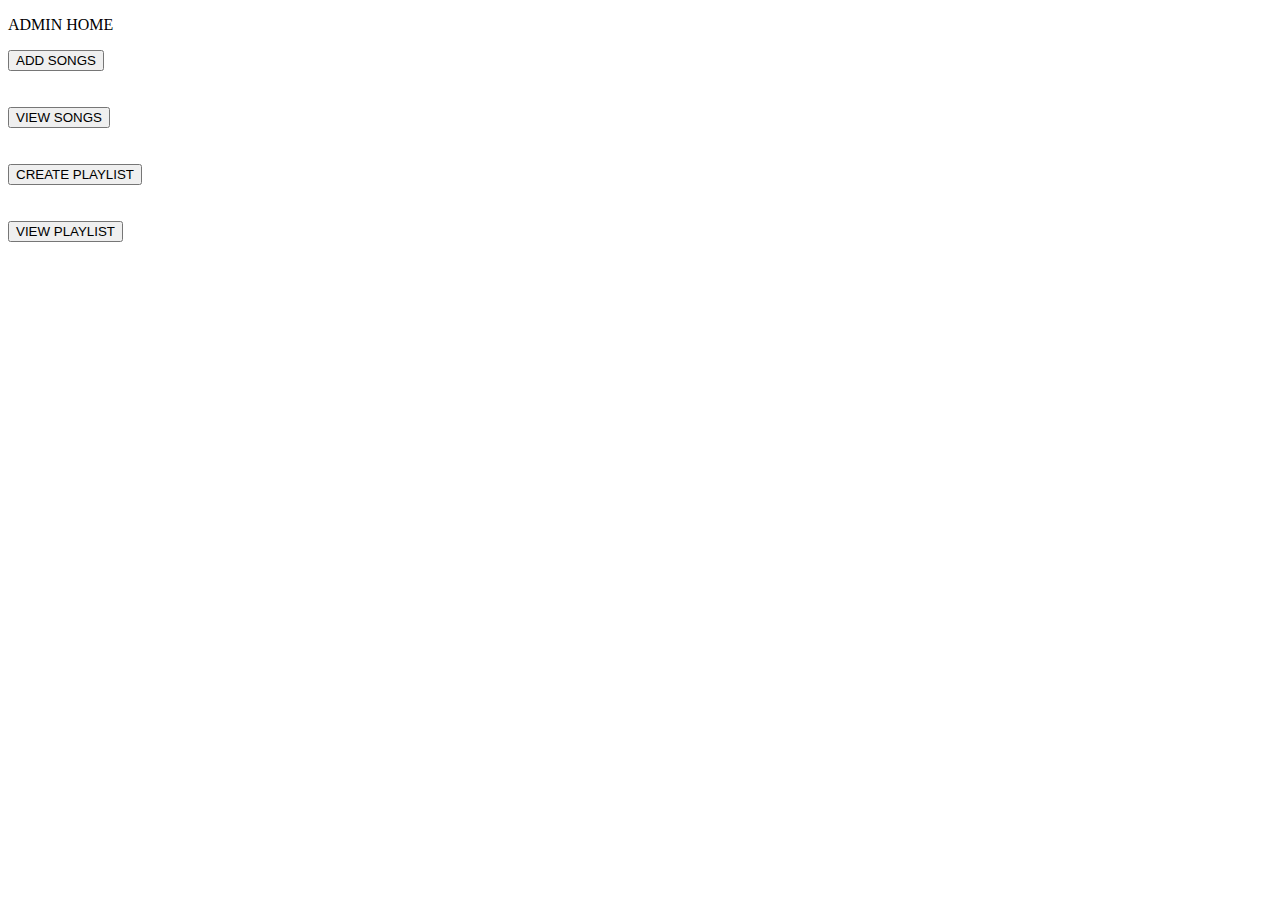
<file: FullStackProjectTunehub/target/classes/templates/adminhome.html>
<!DOCTYPE html>
<html>
<head>
<meta charset="UTF-8">
<title>ADMIN HOME</title>
<link rel="stylesheet" type="text/css" th:href="@{/adminhome.css}">
</head>
<body>
	<p>ADMIN HOME</p>

	<form action="newsong">
		<input type="submit" value="ADD SONGS">
	</form>

	<br>
	<br>
	<form action="viewsongs">
		<input type="submit" value="VIEW SONGS">
	</form>
	
	<br>
	<br>
	<form action="createplaylists">
		<input type="submit" value="CREATE PLAYLIST">
	</form>
	
	<br>
	<br>
	<form action="viewplaylists">
		<input type="submit" value="VIEW PLAYLIST">
	</form>
	
	
</body>
</html>
</file>
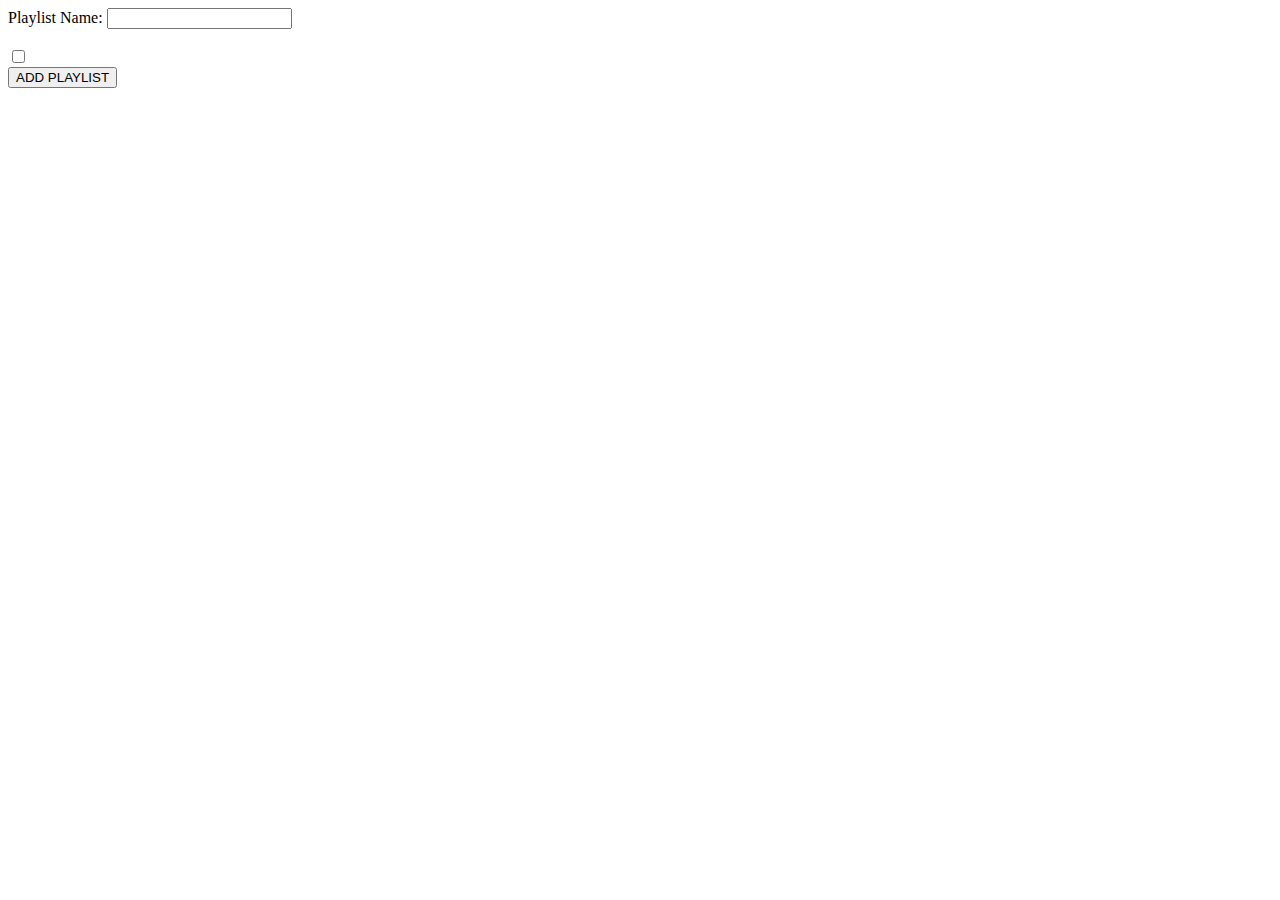
<file: FullStackProjectTunehub/target/classes/templates/createplaylists.html>
<!DOCTYPE html>
<html>
<head>
    <meta charset="UTF-8">
    <title>CREATE PLAYLISTS</title>
</head>
<body>
    <form action="addplaylist" method="post">
        <label>Playlist Name:</label>
        <input type="text" name="name" >
        <br><br>
        
        <!-- Song Selection -->
        <div th:each="song : ${songs}">
            <input type="checkbox" th:name="songs" th:value="${song.id}">
            <label th:text="${song.name}"></label>
            <br>
        </div>
        
        <!-- Submit Button -->
        <input type="submit" value="ADD PLAYLIST">
    </form>
</body>
</html>
</file>
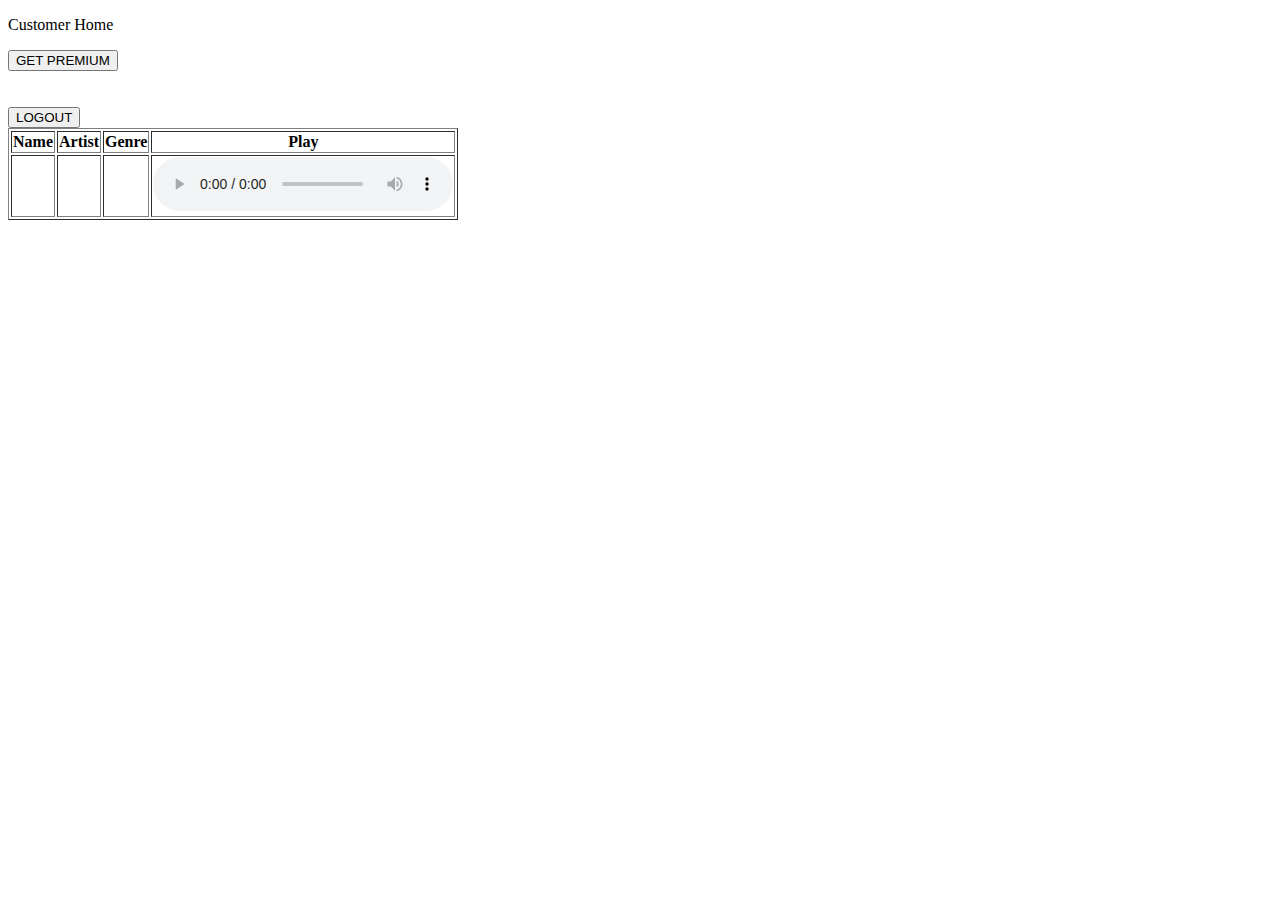
<file: FullStackProjectTunehub/target/classes/templates/customerhome.html>
<!DOCTYPE html>
<html>
<head>
<meta charset="UTF-8">
<title>CUSTOMER HOME</title>
<link rel="stylesheet" type="text/css" th:href="@{/customerhome.css}">
</head>
<body>
	<p>Customer Home</p>

	<!-- <form action="playsongs">
		<input type="submit" value="PLAY SONGS">
	</form> -->




	<div th:unless="${ispremium}" class="non-premium">
		<form action="pay">
			<input type="submit" value="GET PREMIUM">
		</form>

		<br> <br>

		<form action="logout">
			<input type="submit" value="LOGOUT">
		</form>

	</div>
	

	<div th:if="${ispremium}" class="premium">

		<table border="1">
			<thead>
				<tr>
					<th>Name</th>
					<th>Artist</th>
					<th>Genre</th>
					<th>Play</th>
				</tr>
			</thead>
			<tbody>
				<tr th:each="song : ${songs}">
					<td th:text="${song.name}"></td>
					<td th:text="${song.artist}"></td>
					<td th:text="${song.genre}"></td>
					<td><audio controls>
							<source th:src="${song.link}">
						</audio></td>
				</tr>

			</tbody>

		</table>

	</div>
</body>
</html>
</file>
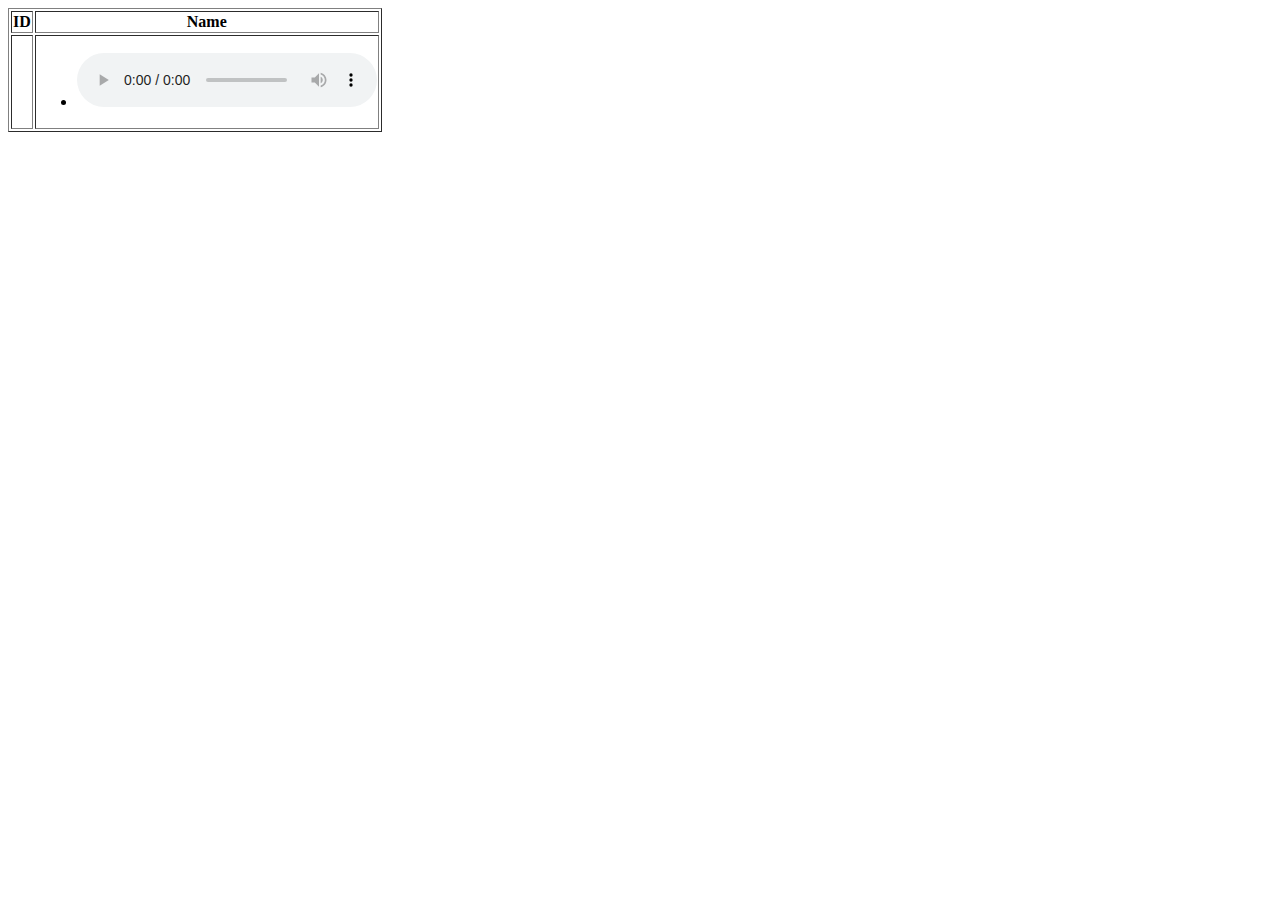
<file: FullStackProjectTunehub/target/classes/templates/displayplaylist.html>
<!DOCTYPE html>
<html>
<head>
<meta charset="UTF-8">
<title>DISPLAY PLAYLIST</title>
<link rel="stylesheet" type="text/css" th:href="@{/displayplalists.css}">
</head>
<body>

	<table border="1">
		<thead>
			<tr>
				<th>ID</th>
				<th>Name</th>

			</tr>
		</thead>
		<tbody>
			<tr th:each="playlist : ${playlist}">
				<td th:text="${playlist.id}"></td>

				<td>
					<ul>
						<li th:each="song :${playlist.songs}">
						 <span th:text="${song.name}"></span>
						  <audio controls>
								<source th:src="${song.link}">
							</audio>
						</li>
					</ul>
				</td>
				
				
	</table>


</body>
</html>
</file>
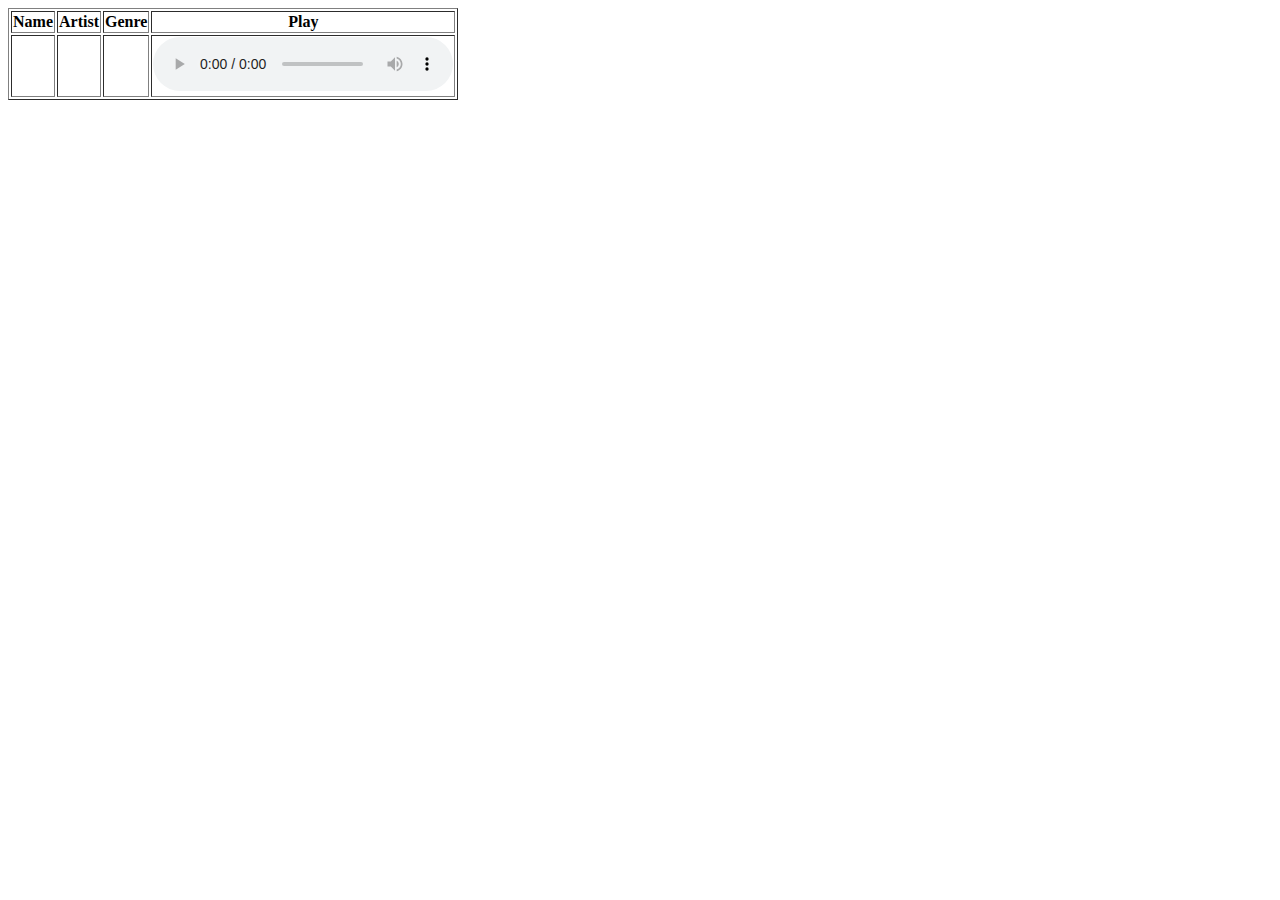
<file: FullStackProjectTunehub/target/classes/templates/displaysongs.html>
<!DOCTYPE html>
<html>
<head>
<meta charset="UTF-8">
<title>DISPLAY SONGS</title>
<link rel="stylesheet" type="text/css" th:href="@{/displaysongs.css}">

</head>
<body>

	<table border="1">
		<thead>
			<tr>
				<th>Name</th>
				<th>Artist</th>
				<th>Genre</th>
				<th>Play</th>
			</tr>
		</thead>
		<tbody>
			<tr th:each="song : ${songs}">
				<td th:text="${song.name}"></td>
				<td th:text="${song.artist}"></td>
				<td th:text="${song.genre}"></td>
				<td>
					<audio controls>
						<source th:src="${song.link}">
					</audio>
				</td>
			</tr>

		</tbody>

	</table>

</body>
</html>
</file>
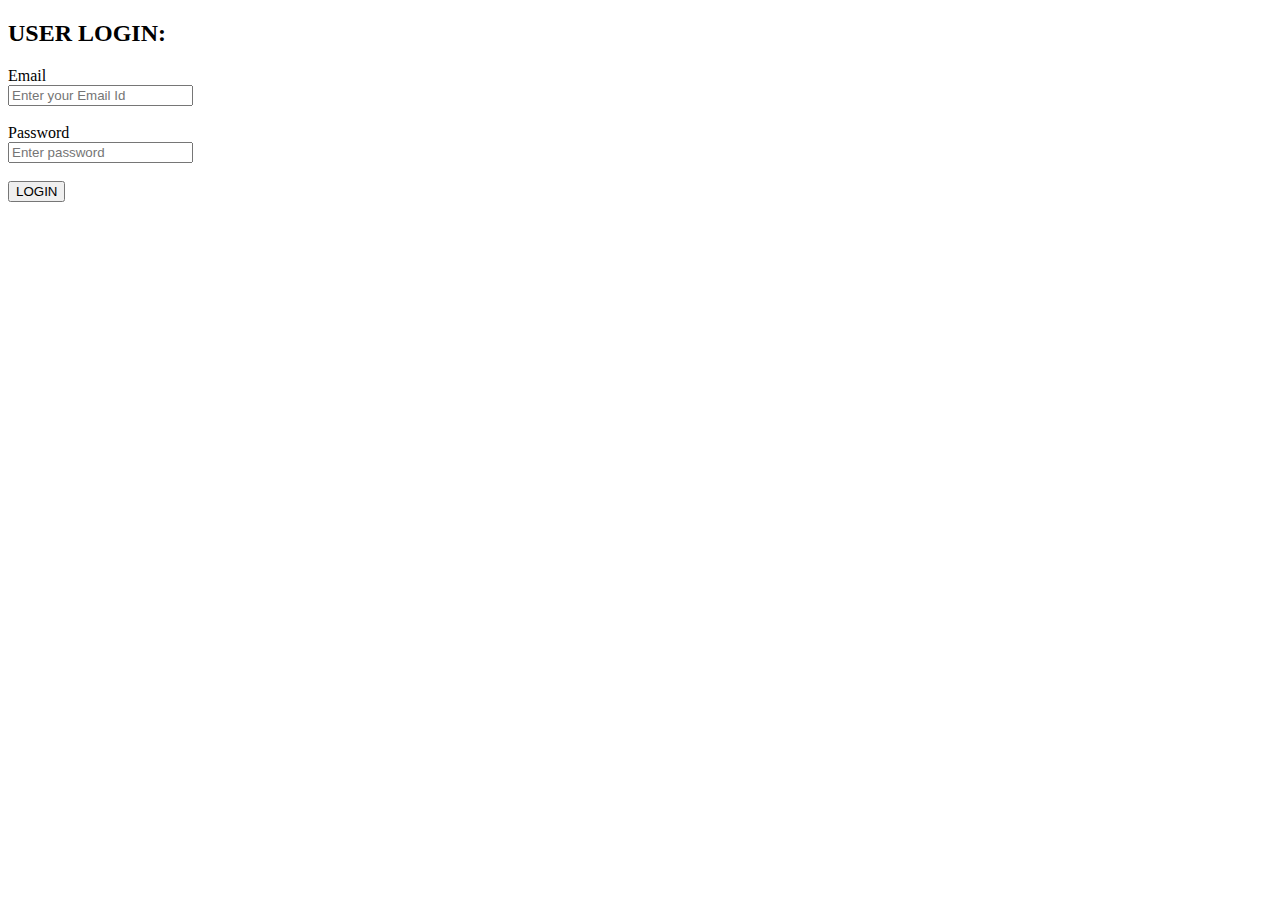
<file: FullStackProjectTunehub/target/classes/templates/login.html>
<!DOCTYPE html>
<html>
<head>
<meta charset="UTF-8">
<title>LOGIN</title>
<link rel="stylesheet" type="text/css" th:href="@{/login.css}">
</head>
<body>

	<form action="validate" method="post">
		<h2>USER LOGIN:</h2>

		<label>Email</label><br>
	    <input type="email" id="email" name="email" placeholder="Enter your Email Id" />
		<br><br>
		<label>Password</label><br>
		<input type="password" placeholder="Enter password" name="password" />
		<br><br>
		<input type="submit" value="LOGIN">
	</form>
</body>
</html>
</file>
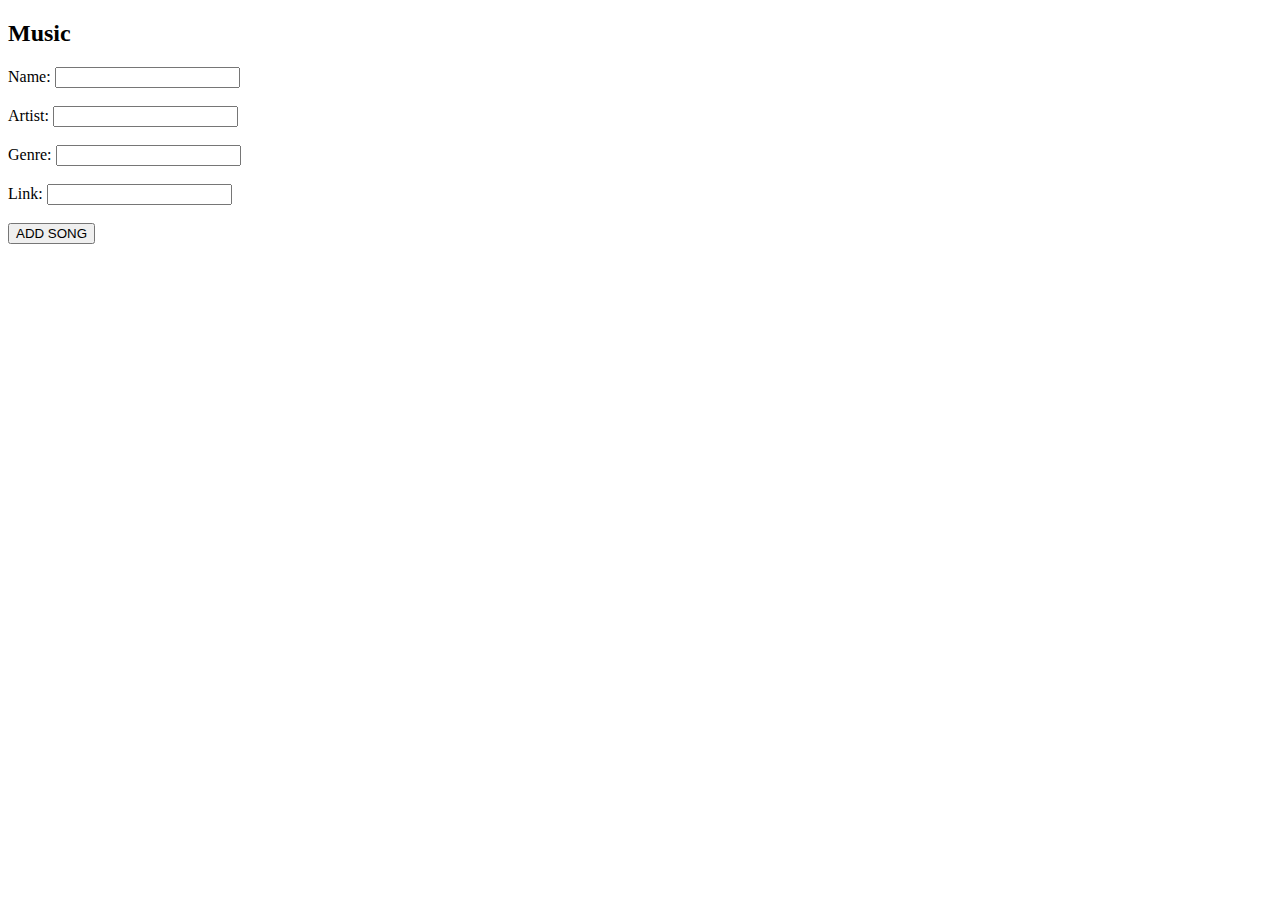
<file: FullStackProjectTunehub/target/classes/templates/newsong.html>
<!DOCTYPE html>
<html>
<head>
<meta charset="UTF-8">
<title>SONG</title>
</head>
<body>
<h2>Music</h2>

    <form action="addsong" method="post">
        <label for="name">Name:</label>
        <input type="text" id="name" name="name" required /><br /><br />

        <label for="artist">Artist:</label>
        <input type="text" id="artist" name="artist" required /><br /><br />

        <label for="genre">Genre:</label>
        <input type="text" id="genre" name="genre" required /><br /><br />

        <label for="link">Link:</label>
        <input type="text" id="link" name="link" required /><br /><br />

        <input type="submit" value="ADD SONG" />
    </form>
</body>
</html>
</file>
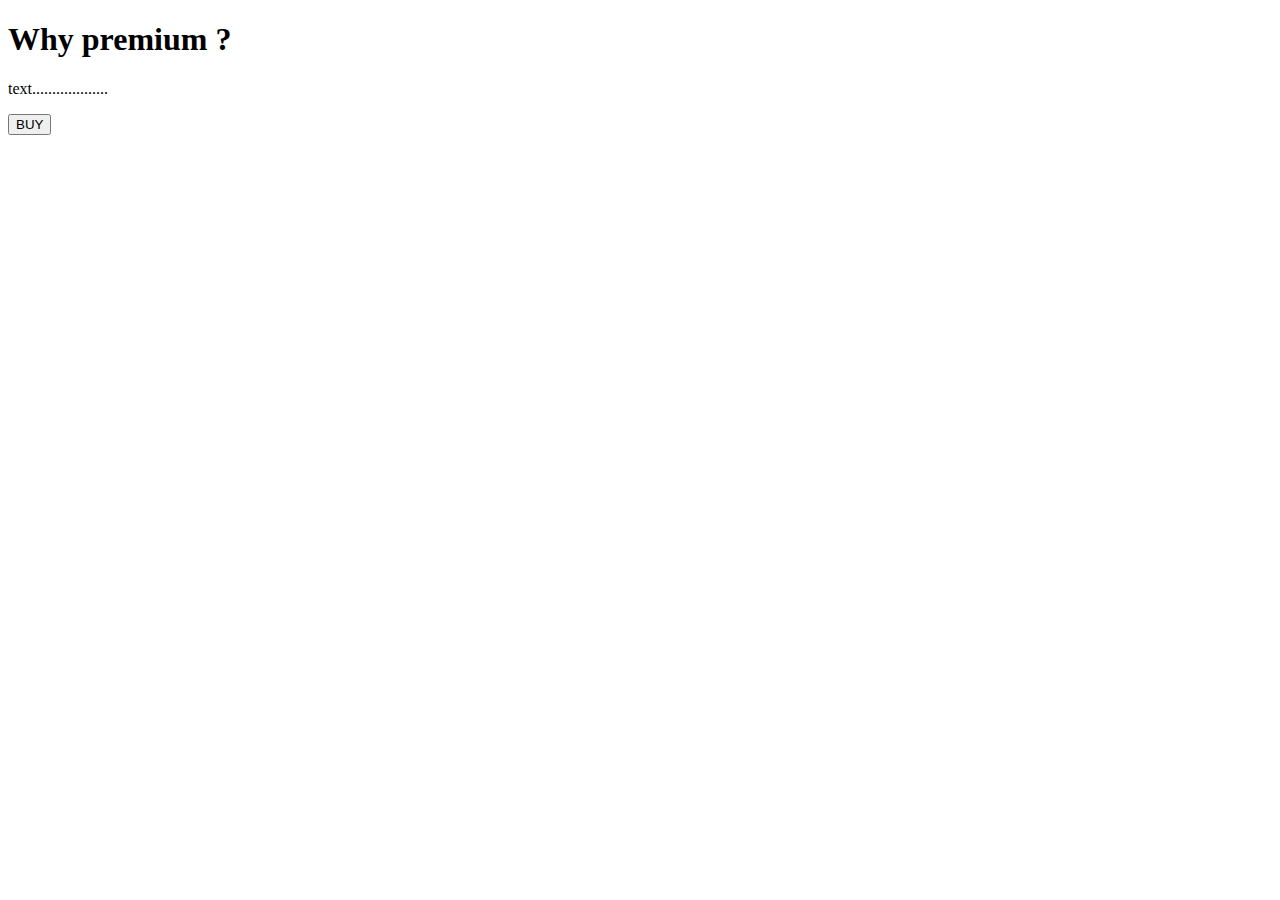
<file: FullStackProjectTunehub/target/classes/templates/pay.html>
<!DOCTYPE html>
<html xmlns:th="https://www.thymeleaf.org">
<head>
<meta charset="ISO-8859-1">

<title>View Course</title>
<script src="https://checkout.razorpay.com/v1/checkout.js"></script>
<script src="https://code.jquery.com/jquery-3.5.1.min.js"></script>

</head>
<body>
	<div>

		<h1>Why premium ?</h1>
		<p>text...................</p>

		<form id="payment-form">
			<button type="submit" class="buy-button">BUY</button>
		</form>

	</div>

	<script>
$(document).ready(function() {
    $(".buy-button").click(function(e) {
        e.preventDefault();
        var form = $(this).closest('form');
        
        
        createOrder();
    });
});

function createOrder() {
	
    $.post("/createOrder")
        .done(function(order) {
            order = JSON.parse(order);
            var options = {
                "key": "rzp_test_as0x1tTNeviHsi",
                "amount": order.amount_due.toString(),
                "currency": "INR",
                "name": "Tune Hub",
                "description": "Test Transaction",
                "order_id": order.id,
                "handler": function (response) {
                    verifyPayment(response.razorpay_order_id, response.razorpay_payment_id, response.razorpay_signature);
                },
                "prefill": {
                    "name": "Your Name",
                    "email": "test@example.com",
                    "contact": "9999999999"
                },
                "notes": {
                    "address": "Your Address"
                },
                "theme": {
                    "color": "#F37254"
                }
            };
            var rzp1 = new Razorpay(options);
            rzp1.open();
        })
        .fail(function(error) {
            console.error("Error:", error);
        });
}

function verifyPayment(orderId, paymentId, signature) {
     $.post("/verify", { orderId: orderId, paymentId: paymentId, signature: signature })
         .done(function(isValid) {
             if (isValid) {
            	 alert("Payment successful");
             	window.location.href = 'payment-success';
             } else {
                alert("Payment failed");
             	window.location.href = 'payment-failure';
             }
         })
         .fail(function(error) {
             console.error("Error:", error);
         });
}
</script>
</body>
</html>
</file>
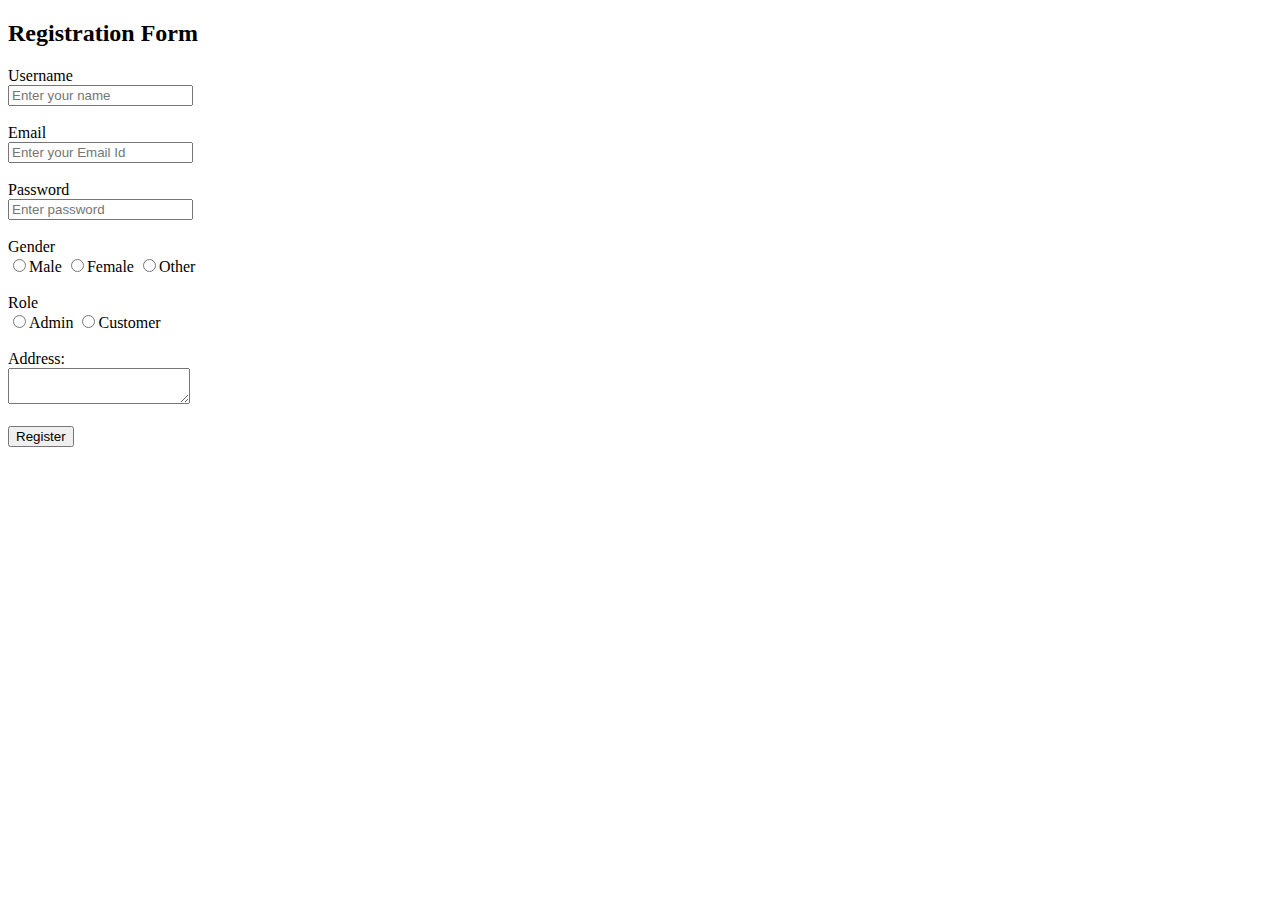
<file: FullStackProjectTunehub/target/classes/templates/registration.html>
<!DOCTYPE html>
<html>
<head>
<meta charset="UTF-8">
<title>REGISTER</title>
<link rel="stylesheet" type="text/css" th:href="@{/registration.css}">
</head>
<body>
<h2>Registration Form</h2>
    <form action="register" method="post">
      <label>Username</label><br />
      <input type="text" placeholder="Enter your name" name="username" /><br /><br/>
      <label>Email</label><br />
      <input type="email" id="email" name="email" placeholder="Enter your Email Id" /><br /><br/>
      <label>Password</label><br />
      <input type="password" placeholder="Enter password" name="password" /><br /><br/>
      <label>Gender</label><br />
      <input type="radio" value="M" name="gender" />Male 
      
      <input type="radio" value="F" name="gender" />Female 
	  
      <input type="radio" value="O" name="gender" />Other 

      <br /><br/>
      <label>Role</label>
      <br/>
      <input type="radio" value="Admin" name="role"/>Admin
      
      <input type="radio" value="Customer" name="role" />Customer

      <br /><br />
      <label>Address:</label><br/>
      <textarea name="address"></textarea> <br /><br />
      <input type="submit" value="Register" />
    </form>
</body>
</html>
</file>
